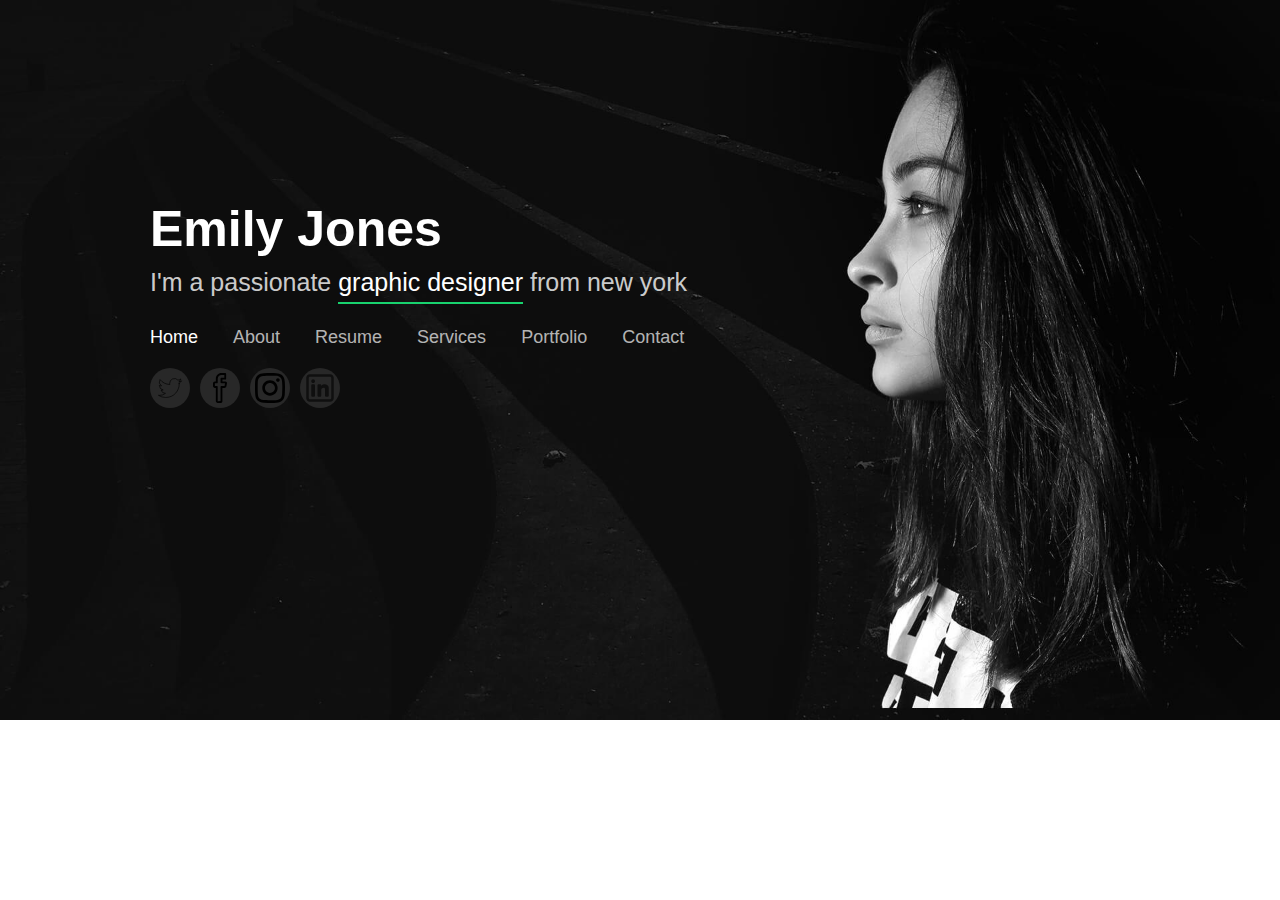
<file: index.html>
<!DOCTYPE html>
<html lang="en">

<head>
    <meta charset="UTF-8">
    <meta name="viewport" content="width=device-width, initial-scale=1.0">
    <title>Overflow property</title>
    <link rel="stylesheet" href="./style.css">
</head>

<body>
    <div class="container">
        <h1>Emily Jones</h1>
        <p>I'm a passionate <span>graphic designer</span> from new york</p>

        <ul>
            <li><a class="active" href="#">Home</a></li>
            <li><a href="#">About</a></li>
            <li><a href="#">Resume</a></li>
            <li><a href="#">Services</a></li>
            <li><a href="#">Portfolio</a></li>
            <li><a href="#">Contact</a></li>
        </ul>
        <div class="socialLinks">
            <div><svg viewBox="0 0 48 48" id="Layer_2" data-name="Layer 2" xmlns="http://www.w3.org/2000/svg"
                    fill="#ffffff" stroke="#ffffff">
                    <g id="SVGRepo_bgCarrier" stroke-width="0"></g>
                    <g id="SVGRepo_tracerCarrier" stroke-linecap="round" stroke-linejoin="round"></g>
                    <g id="SVGRepo_iconCarrier">
                        <defs>
                            <style>
                                .cls-1 {
                                    fill: none;
                                    stroke: #000000;
                                    stroke-linecap: round;
                                    stroke-linejoin: round;
                                }
                            </style>
                        </defs>
                        <path class="cls-1"
                            d="M38.74,16.55v1c0,10.07-7.64,21.61-21.62,21.61A21.14,21.14,0,0,1,5.5,35.71a12.22,12.22,0,0,0,1.81.11,15.25,15.25,0,0,0,9.44-3.24,7.56,7.56,0,0,1-7.1-5.29,6.9,6.9,0,0,0,1.44.15,7.53,7.53,0,0,0,2-.27A7.57,7.57,0,0,1,7,19.72v-.1a7.42,7.42,0,0,0,3.44.94A7.54,7.54,0,0,1,8.05,10.5a21.58,21.58,0,0,0,15.68,7.94,6.38,6.38,0,0,1-.21-1.74,7.55,7.55,0,0,1,13.17-5.31,15.59,15.59,0,0,0,4.83-1.85,7.65,7.65,0,0,1-3.39,4.27,15.87,15.87,0,0,0,4.37-1.26,15.56,15.56,0,0,1-3.76,4Z">
                        </path>
                    </g>
                </svg></div>
            <div><svg fill="#000000" xmlns="http://www.w3.org/2000/svg" preserveAspectRatio="xMidYMid"
                    viewBox="0 0 14.906 32">
                    <g id="SVGRepo_bgCarrier" stroke-width="0"></g>
                    <g id="SVGRepo_tracerCarrier" stroke-linecap="round" stroke-linejoin="round"></g>
                    <g id="SVGRepo_iconCarrier">
                        <path
                            d="M14.874,11.167 L14.262,14.207 C14.062,15.208 13.100,15.992 12.072,15.992 L10.000,15.992 L10.000,30.000 C10.000,31.104 9.159,32.000 8.049,32.000 L5.030,32.000 C3.920,32.000 3.017,31.102 3.017,29.999 L3.017,15.992 L2.011,15.992 C0.901,15.992 -0.002,15.095 -0.002,13.991 L-0.002,10.990 C-0.002,9.887 0.901,8.989 2.011,8.989 L3.017,8.989 L3.017,6.003 C3.017,2.716 5.693,0.041 8.994,0.013 C9.015,0.012 9.033,0.001 9.055,0.001 L13.081,0.001 C13.636,0.001 14.000,0.448 14.000,1.000 L14.000,6.000 C14.000,6.553 13.636,7.004 13.081,7.004 L10.061,7.004 L10.060,8.989 L13.079,8.989 C13.645,8.989 14.167,9.228 14.509,9.644 C14.852,10.059 14.985,10.615 14.874,11.167 ZM9.092,10.990 C9.078,10.991 9.067,10.998 9.053,10.998 L9.053,10.998 C8.497,10.997 8.046,10.549 8.047,9.997 L8.047,9.990 C8.047,9.990 8.047,9.990 8.047,9.990 C8.047,9.990 8.047,9.990 8.047,9.990 L8.049,6.003 C8.049,5.450 8.499,5.003 9.055,5.003 L12.074,5.003 L12.074,2.002 L9.094,2.002 C9.077,2.002 9.063,2.011 9.045,2.011 C6.831,2.011 5.030,3.802 5.030,6.003 L5.030,10.005 C5.030,10.558 4.579,11.006 4.023,11.006 C3.996,11.006 3.973,10.992 3.946,10.990 L2.011,10.990 L2.011,13.991 L4.023,13.991 C4.579,13.991 5.030,14.439 5.030,14.992 C5.030,15.044 5.008,15.088 5.000,15.138 L5.000,30.000 L8.049,29.999 L8.049,15.002 C8.049,14.998 8.047,14.995 8.047,14.992 C8.047,14.439 8.497,13.991 9.053,13.991 L12.072,13.991 C12.145,13.991 12.275,13.886 12.288,13.816 L12.857,10.990 L9.092,10.990 Z">
                        </path>
                    </g>
                </svg></div>
            <div><svg viewBox="0 0 20 20" version="1.1" xmlns="http://www.w3.org/2000/svg"
                    xmlns:xlink="http://www.w3.org/1999/xlink" fill="#000000">
                    <g id="SVGRepo_bgCarrier" stroke-width="0"></g>
                    <g id="SVGRepo_tracerCarrier" stroke-linecap="round" stroke-linejoin="round"></g>
                    <g id="SVGRepo_iconCarrier">
                        <title>instagram [#167]</title>
                        <desc>Created with Sketch.</desc>
                        <defs> </defs>
                        <g id="Page-1" stroke="none" stroke-width="1" fill="none" fill-rule="evenodd">
                            <g id="Dribbble-Light-Preview" transform="translate(-340.000000, -7439.000000)"
                                fill="#000000">
                                <g id="icons" transform="translate(56.000000, 160.000000)">
                                    <path
                                        d="M289.869652,7279.12273 C288.241769,7279.19618 286.830805,7279.5942 285.691486,7280.72871 C284.548187,7281.86918 284.155147,7283.28558 284.081514,7284.89653 C284.035742,7285.90201 283.768077,7293.49818 284.544207,7295.49028 C285.067597,7296.83422 286.098457,7297.86749 287.454694,7298.39256 C288.087538,7298.63872 288.809936,7298.80547 289.869652,7298.85411 C298.730467,7299.25511 302.015089,7299.03674 303.400182,7295.49028 C303.645956,7294.859 303.815113,7294.1374 303.86188,7293.08031 C304.26686,7284.19677 303.796207,7282.27117 302.251908,7280.72871 C301.027016,7279.50685 299.5862,7278.67508 289.869652,7279.12273 M289.951245,7297.06748 C288.981083,7297.0238 288.454707,7296.86201 288.103459,7296.72603 C287.219865,7296.3826 286.556174,7295.72155 286.214876,7294.84312 C285.623823,7293.32944 285.819846,7286.14023 285.872583,7284.97693 C285.924325,7283.83745 286.155174,7282.79624 286.959165,7281.99226 C287.954203,7280.99968 289.239792,7280.51332 297.993144,7280.90837 C299.135448,7280.95998 300.179243,7281.19026 300.985224,7281.99226 C301.980262,7282.98483 302.473801,7284.28014 302.071806,7292.99991 C302.028024,7293.96767 301.865833,7294.49274 301.729513,7294.84312 C300.829003,7297.15085 298.757333,7297.47145 289.951245,7297.06748 M298.089663,7283.68956 C298.089663,7284.34665 298.623998,7284.88065 299.283709,7284.88065 C299.943419,7284.88065 300.47875,7284.34665 300.47875,7283.68956 C300.47875,7283.03248 299.943419,7282.49847 299.283709,7282.49847 C298.623998,7282.49847 298.089663,7283.03248 298.089663,7283.68956 M288.862673,7288.98792 C288.862673,7291.80286 291.150266,7294.08479 293.972194,7294.08479 C296.794123,7294.08479 299.081716,7291.80286 299.081716,7288.98792 C299.081716,7286.17298 296.794123,7283.89205 293.972194,7283.89205 C291.150266,7283.89205 288.862673,7286.17298 288.862673,7288.98792 M290.655732,7288.98792 C290.655732,7287.16159 292.140329,7285.67967 293.972194,7285.67967 C295.80406,7285.67967 297.288657,7287.16159 297.288657,7288.98792 C297.288657,7290.81525 295.80406,7292.29716 293.972194,7292.29716 C292.140329,7292.29716 290.655732,7290.81525 290.655732,7288.98792"
                                        id="instagram-[#167]"> </path>
                                </g>
                            </g>
                        </g>
                    </g>
                </svg></div>
            <div><svg viewBox="0 0 24 24" fill="none" xmlns="http://www.w3.org/2000/svg">
                    <g id="SVGRepo_bgCarrier" stroke-width="0"></g>
                    <g id="SVGRepo_tracerCarrier" stroke-linecap="round" stroke-linejoin="round"></g>
                    <g id="SVGRepo_iconCarrier">
                        <path
                            d="M6.5 8C7.32843 8 8 7.32843 8 6.5C8 5.67157 7.32843 5 6.5 5C5.67157 5 5 5.67157 5 6.5C5 7.32843 5.67157 8 6.5 8Z"
                            fill="#0F0F0F"></path>
                        <path
                            d="M5 10C5 9.44772 5.44772 9 6 9H7C7.55228 9 8 9.44771 8 10V18C8 18.5523 7.55228 19 7 19H6C5.44772 19 5 18.5523 5 18V10Z"
                            fill="#0F0F0F"></path>
                        <path
                            d="M11 19H12C12.5523 19 13 18.5523 13 18V13.5C13 12 16 11 16 13V18.0004C16 18.5527 16.4477 19 17 19H18C18.5523 19 19 18.5523 19 18V12C19 10 17.5 9 15.5 9C13.5 9 13 10.5 13 10.5V10C13 9.44771 12.5523 9 12 9H11C10.4477 9 10 9.44772 10 10V18C10 18.5523 10.4477 19 11 19Z"
                            fill="#0F0F0F"></path>
                        <path fill-rule="evenodd" clip-rule="evenodd"
                            d="M20 1C21.6569 1 23 2.34315 23 4V20C23 21.6569 21.6569 23 20 23H4C2.34315 23 1 21.6569 1 20V4C1 2.34315 2.34315 1 4 1H20ZM20 3C20.5523 3 21 3.44772 21 4V20C21 20.5523 20.5523 21 20 21H4C3.44772 21 3 20.5523 3 20V4C3 3.44772 3.44772 3 4 3H20Z"
                            fill="#0F0F0F"></path>
                    </g>
                </svg></div>
        </div>
    </div>
</body>

</html>
</file>
<file: style.css>
* {
    margin: 0;
    padding: 0;
    font-family: Helvetica, sans-serif;
}

body {
    background: url(./bg.jpg);
    background-size: cover;
    background-repeat: no-repeat;
    color: white;
}

.container {
    float: left;
    height: 100%;
    width: 50%;
    margin-left: 150px;
    margin-top: 200px;
}

h1 {
    font-size: 50px;
    font-weight: 700;
    margin-bottom: 10px;
}

span {
    border-bottom: 2px solid #18d26e;
    padding-bottom: 6px;
    color: #fff;
}

p {
    font-size: 25px;
    color: rgba(255, 255, 255, 0.8)
}

ul {
    margin-top: 30px;
    font-size: 18px;
    display: flex;
}

ul li {
    list-style: none;
    margin-right: 35px;
}




ul li a {
    text-decoration: none;
    color: white;
    color: rgba(255, 255, 255, 0.7);
    position: relative;
}

ul li a::before {
    content: "";
    position: absolute;
    bottom: -6px;
    height: 2px;
    width: 0;
    background: #18d26e;
    transition: width 0.3s ease;
}

ul li a:hover::before {
    width: 50%;
}

ul li a:hover{
    color: white;
}






.active {
    color: white;
}

.socialLinks div {
    background-color: #282828;
    height: 40px;
    width: 40px;
    border-radius: 50%;
    margin-top: 20px;
    margin-right: 10px;
    display: flex;
    justify-content: center;
    align-items: center;
}

.socialLinks {
    display: flex;
}

.socialLinks div svg {
    height: 30px;
    width: 30px;
}
</file>
